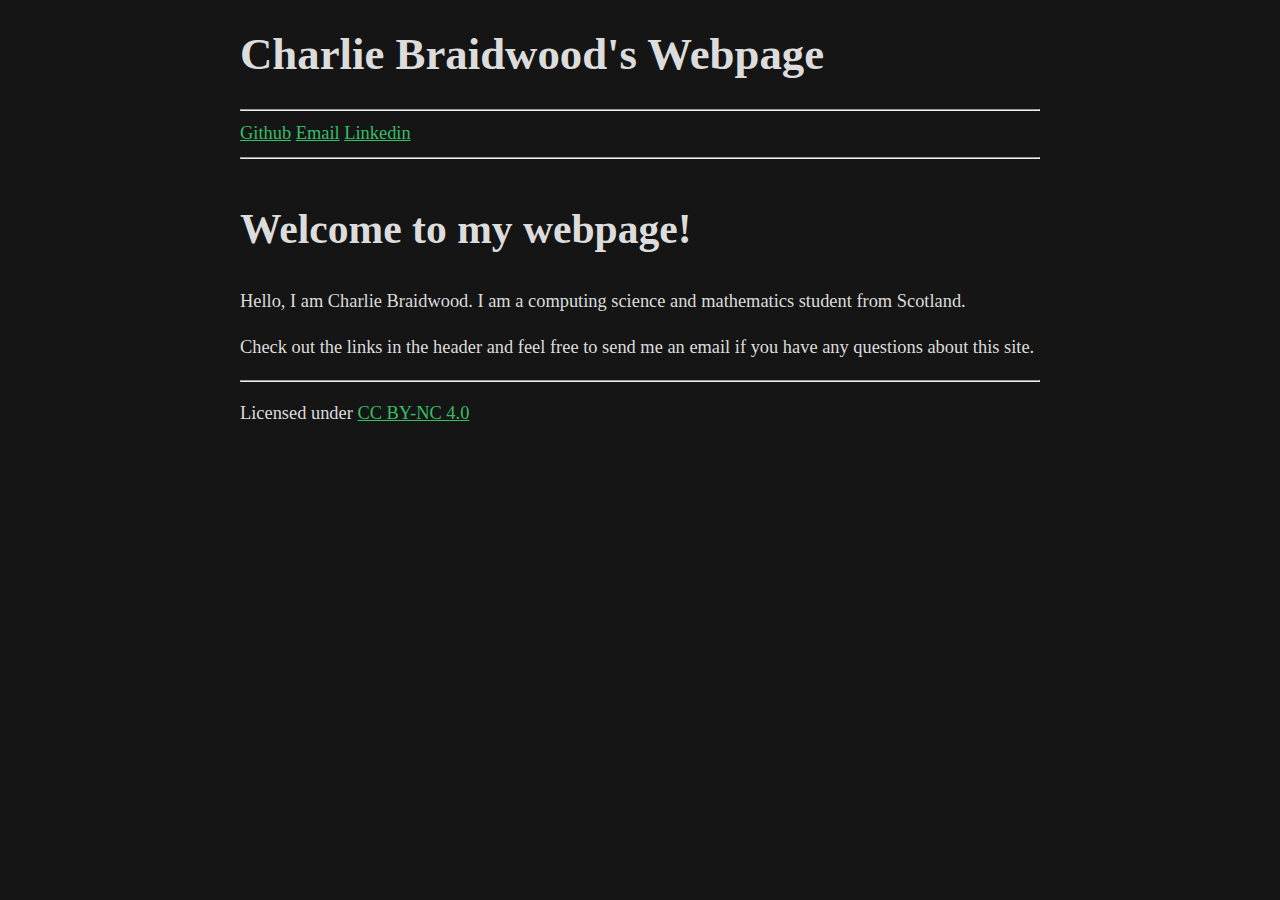
<file: index.html>
<?xml version="1.0" encoding="utf-8"?>
<!DOCTYPE html PUBLIC "-//W3C//DTD XHTML 1.0 Strict//EN"
"http://www.w3.org/TR/xhtml1/DTD/xhtml1-strict.dtd">
<html xmlns="http://www.w3.org/1999/xhtml" lang="en" xml:lang="en">
<head>
<meta http-equiv="Content-Type" content="text/html;charset=utf-8" />
<meta name="viewport" content="width=device-width, initial-scale=1" />
<title>Charlie Braidwood's Webpage</title>
<meta name="generator" content="Org mode" />
<meta name="description" content="Header
footer"
 />
<link rel="stylesheet" type="text/css" href="style.css" />
</head>
<body>
<div id="content">
<div class="org-header">
	<h1>Charlie Braidwood's Webpage</h1>
	<hr>
	<nav class="links">
		  <!-- <a href='/'>Home</a> -->
		  <a href='https://github.com/cbraidwood'>Github</a>
		  <a href='mailto:charliebraidwood@gmail.com'>Email</a>
      <a href='https://www.linkedin.com/in/charlie-braidwood/'>Linkedin</a>
	</nav>
    <hr>
</div>

<div id="outline-container-orgef91594" class="outline-2">
<h2 id="orgef91594">Welcome to my webpage!</h2>
<div class="outline-text-2" id="text-orgef91594">
<p>
Hello, I am Charlie Braidwood. I am a computing science and mathematics student from Scotland.
</p>

<p>
Check out the links in the header and feel free to send me an email if you have any questions about this site.
</p>

<hr />
<p>
Licensed under <a href="https://creativecommons.org/licenses/by-nc/4.0/">CC BY-NC 4.0</a>
</p>
</div>
</div>
</div>
</body>
</html>
</file>
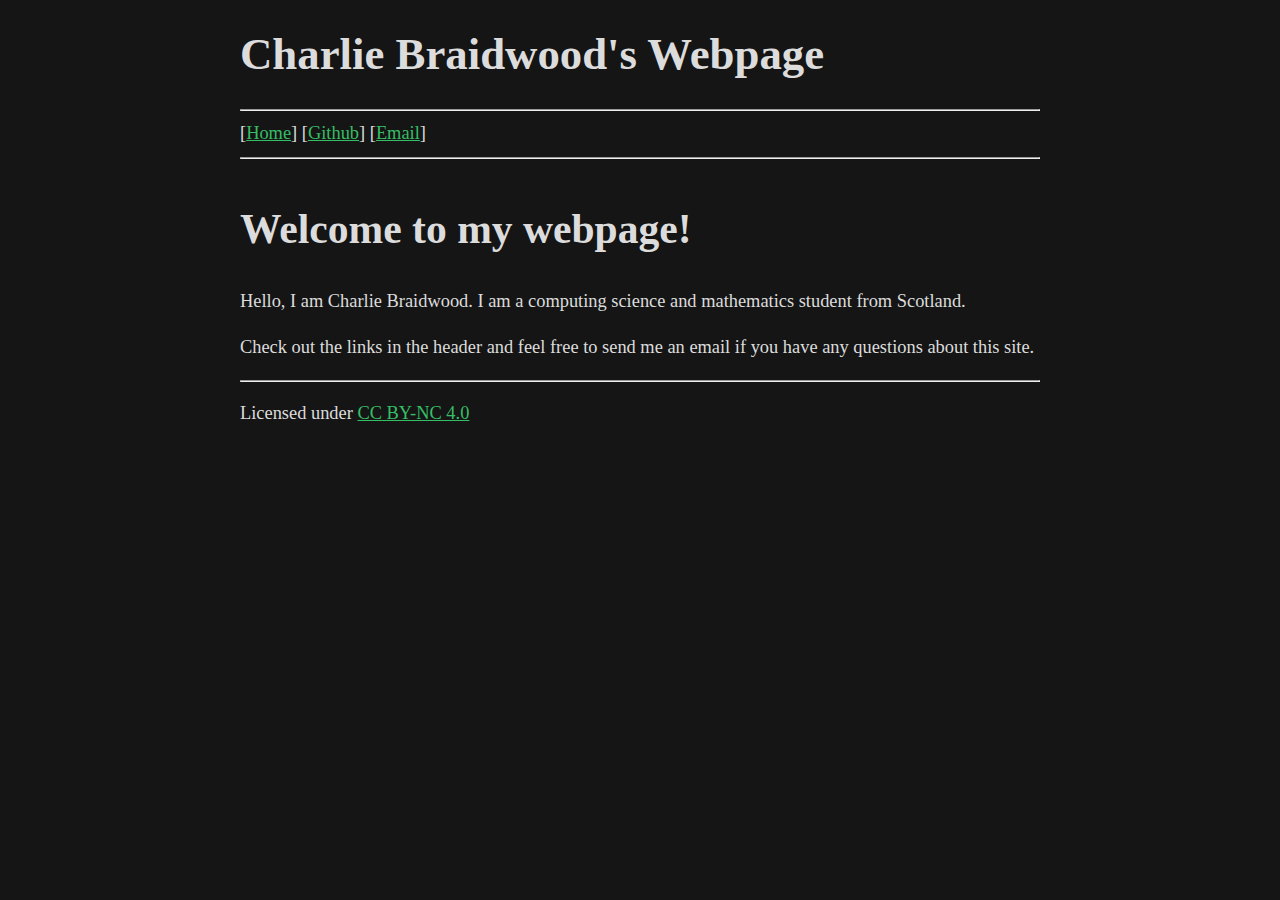
<file: public/index.html>
<?xml version="1.0" encoding="utf-8"?>
<!DOCTYPE html PUBLIC "-//W3C//DTD XHTML 1.0 Strict//EN"
"http://www.w3.org/TR/xhtml1/DTD/xhtml1-strict.dtd">
<html xmlns="http://www.w3.org/1999/xhtml" lang="en" xml:lang="en">
<head>
<meta http-equiv="Content-Type" content="text/html;charset=utf-8" />
<meta name="viewport" content="width=device-width, initial-scale=1" />
<title>Charlie Braidwood's Webpage</title>
<meta name="description" content="Header
footer" />
<meta name="generator" content="Org Mode" />
<link rel="stylesheet" type="text/css" href="style.css" />
</head>
<body>
<div id="content" class="content">
<div class="org-header">
	<h1>Charlie Braidwood's Webpage</h1>
	<hr>
	<nav class="links">
		  [<a href='/'>Home</a>]
		  [<a href='https://github.com/cbraidwood'>Github</a>]
		  [<a href='mailto:charliebraidwood@gmail.com'>Email</a>]
	</nav>
    <hr>
</div>

<div id="outline-container-org1df4ed4" class="outline-2">
<h2 id="org1df4ed4">Welcome to my webpage!</h2>
<div class="outline-text-2" id="text-org1df4ed4">
<p>
Hello, I am Charlie Braidwood. I am a computing science and mathematics student from Scotland.
</p>

<p>
Check out the links in the header and feel free to send me an email if you have any questions about this site.
</p>

<hr />
<p>
Licensed under <a href="https://creativecommons.org/licenses/by-nc/4.0/">CC BY-NC 4.0</a>
</p>
</div>
</div>
</div>
</body>
</html>
</file>
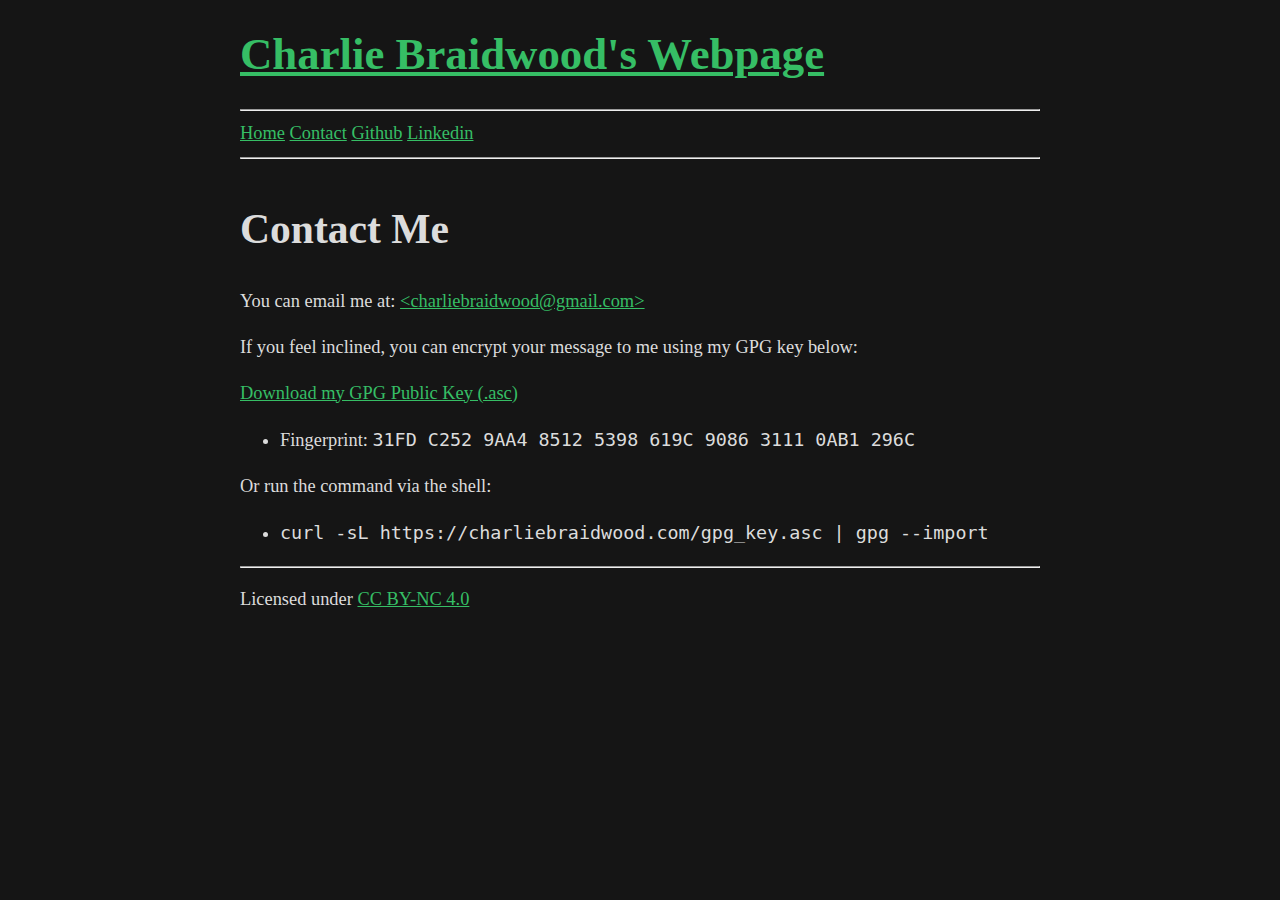
<file: contact.html>
<?xml version="1.0" encoding="utf-8"?>
<!DOCTYPE html PUBLIC "-//W3C//DTD XHTML 1.0 Strict//EN"
"http://www.w3.org/TR/xhtml1/DTD/xhtml1-strict.dtd">
<html xmlns="http://www.w3.org/1999/xhtml" lang="en" xml:lang="en">
<head>
<meta http-equiv="Content-Type" content="text/html;charset=utf-8" />
<meta name="viewport" content="width=device-width, initial-scale=1" />
<title>Charlie Braidwood's Webpage</title>
<meta name="description" content="Header
footer" />
<meta name="generator" content="Org Mode" />
<link rel="stylesheet" type="text/css" href="style.css" />
</head>
<body>
<div id="content" class="content">
<div class="org-header">
	<h1><a href='index.html' class='header-link'>Charlie Braidwood's Webpage</a></h1>
	<hr>
	<nav class="links">
		  <a href='index.html'>Home</a>
		  <a href='contact.html'>Contact</a>
		  <a href='https://github.com/cbraidwood'>Github</a>
                  <a href='https://www.linkedin.com/in/charlie-braidwood/'>Linkedin</a>
	</nav>
    <hr>
</div>


<div id="outline-container-orgb09ea44" class="outline-2">
<h2 id="orgb09ea44">Contact Me</h2>
<div class="outline-text-2" id="text-orgb09ea44">
<p>
You can email me at:  
<a href="mailto:charliebraidwood@gmail.com">&lt;charliebraidwood@gmail.com&gt;</a>
</p>

<p>
If you feel inclined, you can encrypt your message to me using my GPG key below:
</p>

<a href='gpg_key.asc'>Download my GPG Public Key (.asc)</a>

<ul class="org-ul">
<li>Fingerprint: <code>31FD C252 9AA4 8512 5398  619C 9086 3111 0AB1 296C</code></li>
</ul>


<p>
Or run the command via the shell:
</p>
<ul class="org-ul">
<li><code>curl -sL https://charliebraidwood.com/gpg_key.asc | gpg --import</code></li>
</ul>

<hr />
<p>
Licensed under <a href="https://creativecommons.org/licenses/by-nc/4.0/">CC BY-NC 4.0</a>
</p>
</div>
</div>
</div>
</body>
</html>
</file>
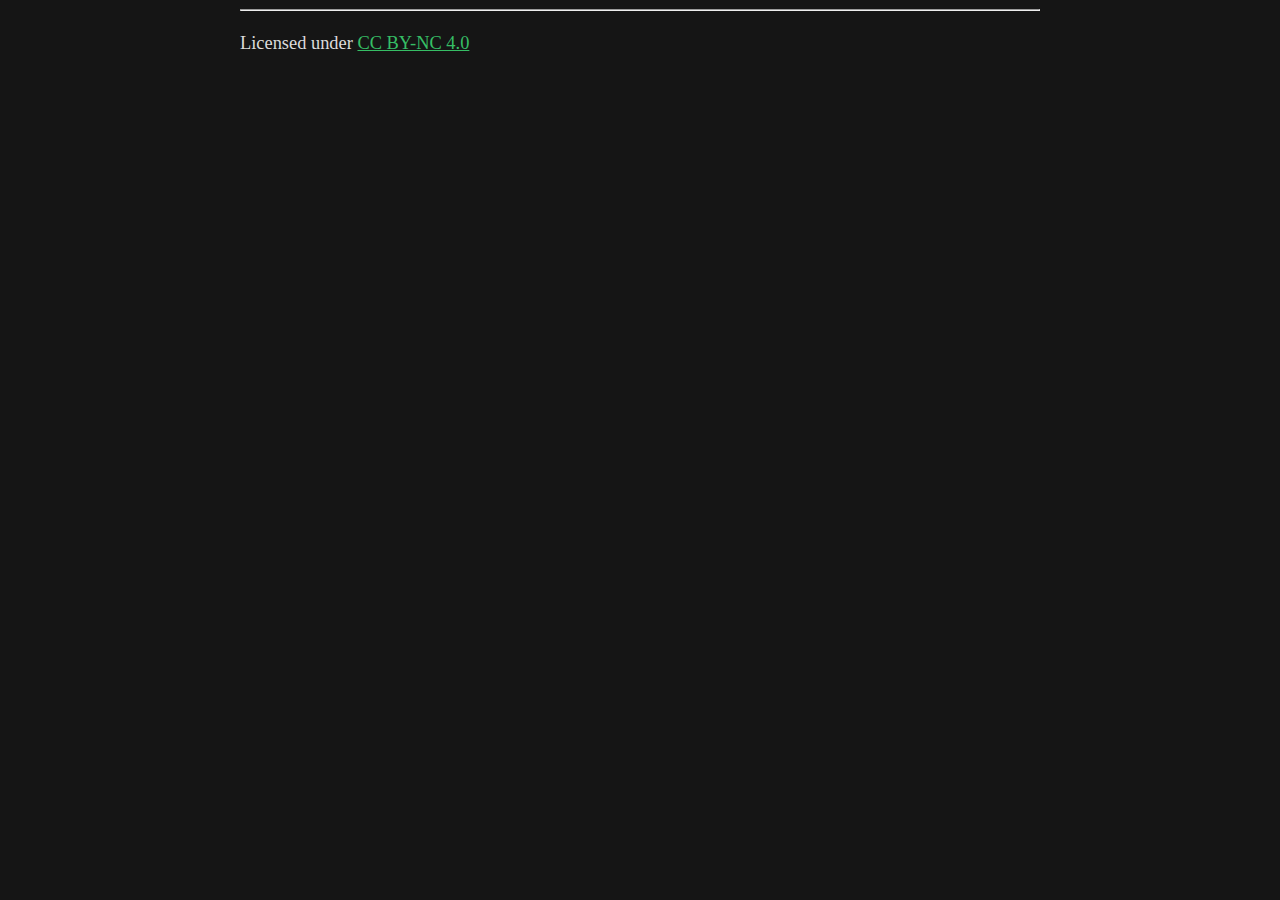
<file: footer.html>
<?xml version="1.0" encoding="utf-8"?>
<!DOCTYPE html PUBLIC "-//W3C//DTD XHTML 1.0 Strict//EN"
"http://www.w3.org/TR/xhtml1/DTD/xhtml1-strict.dtd">
<html xmlns="http://www.w3.org/1999/xhtml" lang="en" xml:lang="en">
<head>
<meta http-equiv="Content-Type" content="text/html;charset=utf-8" />
<meta name="viewport" content="width=device-width, initial-scale=1" />
<title>&lrm;</title>
<meta name="generator" content="Org mode" />
<meta name="description" content="footer"
 />
<link rel="stylesheet" type="text/css" href="style.css" />
</head>
<body>
<div id="content">
<hr />
<p>
Licensed under <a href="https://creativecommons.org/licenses/by-nc/4.0/">CC BY-NC 4.0</a>
</p>
</div>
</body>
</html>
</file>
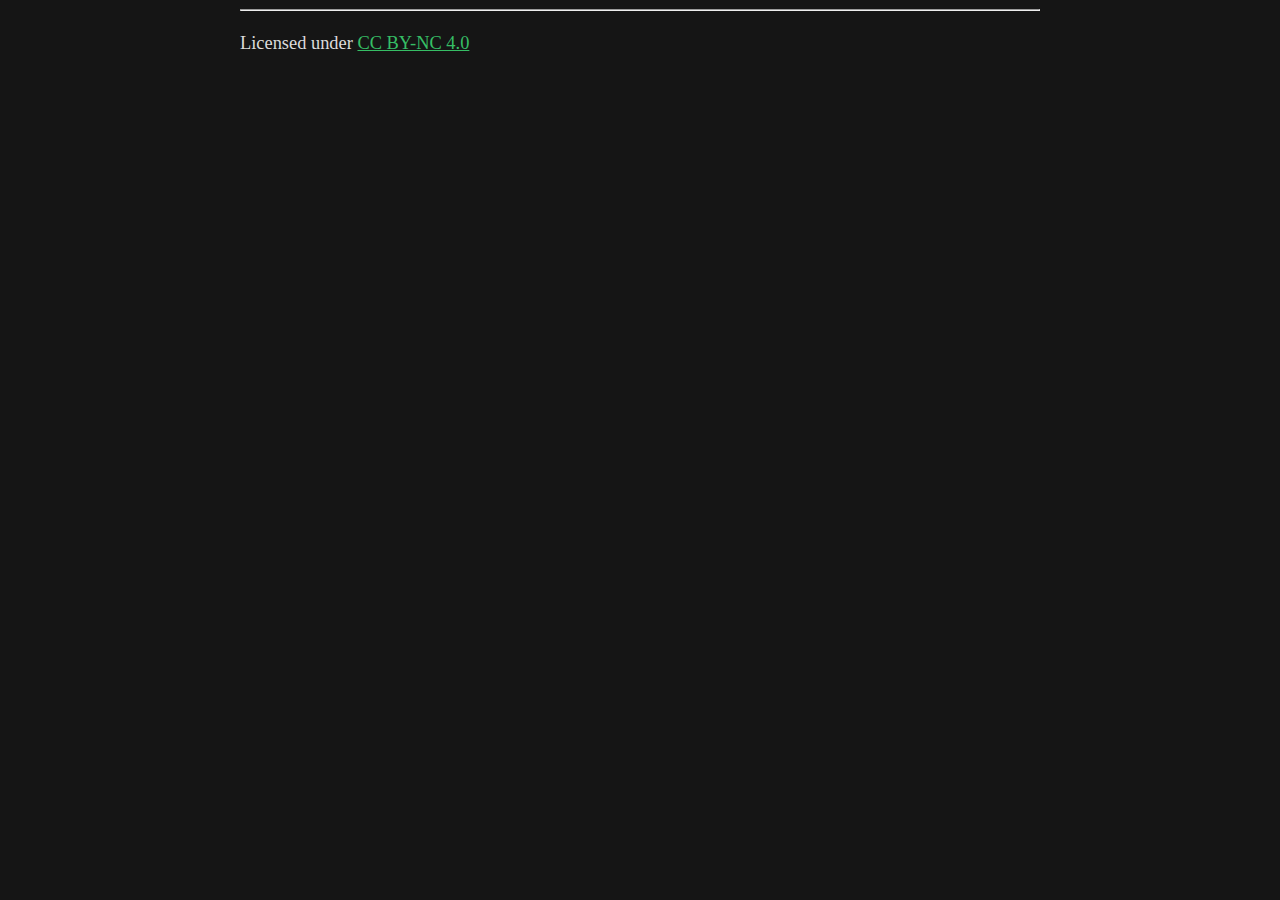
<file: public/footer.html>
<?xml version="1.0" encoding="utf-8"?>
<!DOCTYPE html PUBLIC "-//W3C//DTD XHTML 1.0 Strict//EN"
"http://www.w3.org/TR/xhtml1/DTD/xhtml1-strict.dtd">
<html xmlns="http://www.w3.org/1999/xhtml" lang="en" xml:lang="en">
<head>
<meta http-equiv="Content-Type" content="text/html;charset=utf-8" />
<meta name="viewport" content="width=device-width, initial-scale=1" />
<title>&lrm;</title>
<meta name="description" content="footer" />
<meta name="generator" content="Org Mode" />
<link rel="stylesheet" type="text/css" href="style.css" />
</head>
<body>
<div id="content" class="content">
<hr />
<p>
Licensed under <a href="https://creativecommons.org/licenses/by-nc/4.0/">CC BY-NC 4.0</a>
</p>
</div>
</body>
</html>
</file>
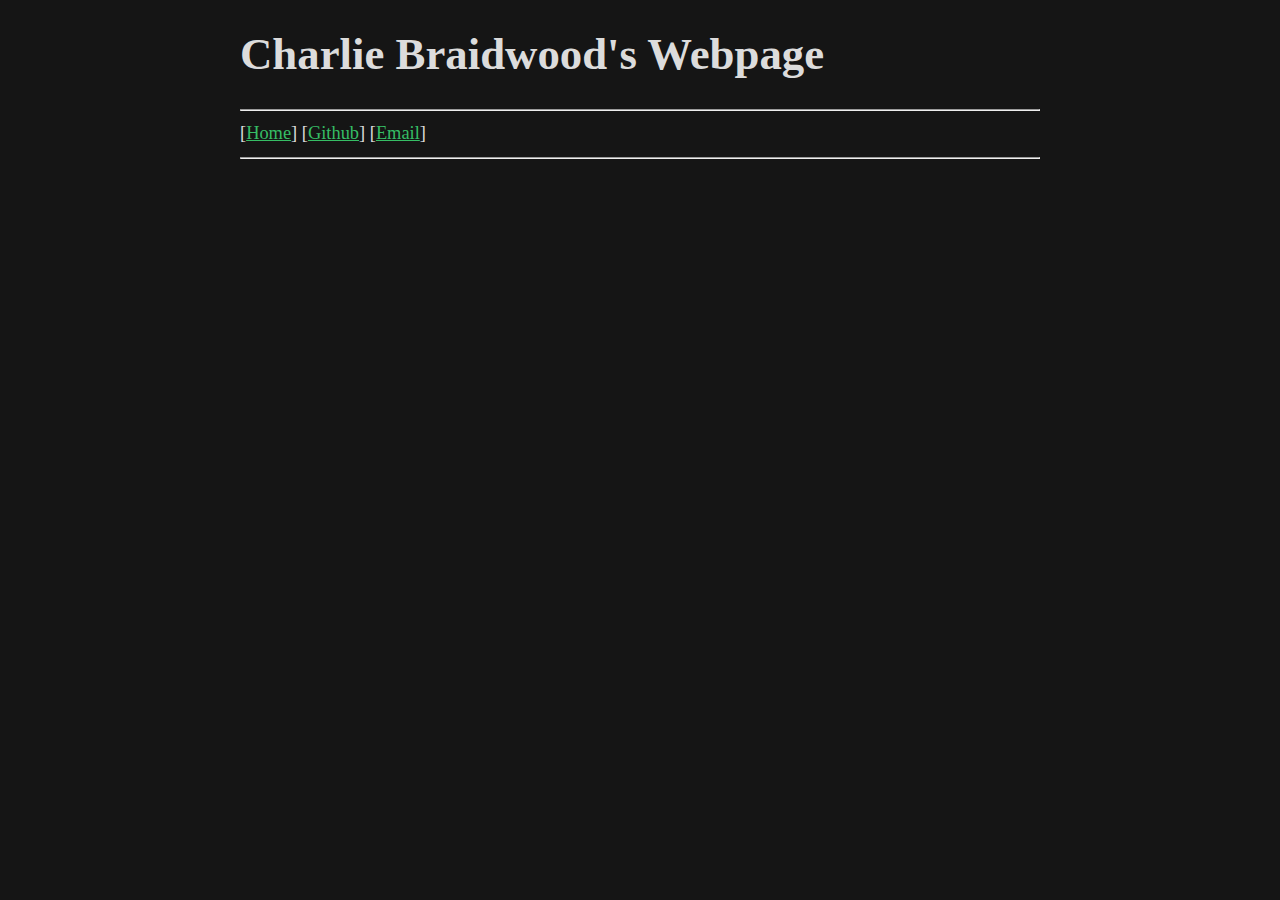
<file: public/header.html>
<?xml version="1.0" encoding="utf-8"?>
<!DOCTYPE html PUBLIC "-//W3C//DTD XHTML 1.0 Strict//EN"
"http://www.w3.org/TR/xhtml1/DTD/xhtml1-strict.dtd">
<html xmlns="http://www.w3.org/1999/xhtml" lang="en" xml:lang="en">
<head>
<meta http-equiv="Content-Type" content="text/html;charset=utf-8" />
<meta name="viewport" content="width=device-width, initial-scale=1" />
<title>&lrm;</title>
<meta name="description" content="Header" />
<meta name="generator" content="Org Mode" />
<link rel="stylesheet" type="text/css" href="style.css" />
</head>
<body>
<div id="content" class="content">
<div class="org-header">
	<h1>Charlie Braidwood's Webpage</h1>
	<hr>
	<nav class="links">
		  [<a href='/'>Home</a>]
		  [<a href='https://github.com/cbraidwood'>Github</a>]
		  [<a href='mailto:charliebraidwood@gmail.com'>Email</a>]
	</nav>
    <hr>
</div>
</div>
</body>
</html>
</file>
<file: style.css>
/* Global variables.  */
:root {
   /* Set serif & mono fonts */
  --sans-font: serif;
  --mono-font: monospace;
  
  /* Dark theme */
  --bg: #151515;
  --accent-bg: #2b2b2b;
  --text: #dcdcdc;
  --text-light: #ababab;
  --border: #666;
  --accent: #36be65;
  --code: #f06292;
  --preformatted: #ccc;
  --disabled: #111;
}

    /* Add a bit of transparency so light media isn't so glaring in dark mode */
  img,
  video {
    opacity: 0.8;
  }

html {
  /* Set the font globally */
  font-family: var(--sans-font);
  scroll-behavior: smooth;
}

/* Make the body a nice central block */
body {
  color: var(--text);
  background: var(--bg);
  font-size: 1.15rem;
  line-height: 1.5;
  display: grid;
  grid-template-columns: 1fr min(50rem, 90%) 1fr;
  margin: 0;
}

body > * {
  grid-column: 2;
}

/* Make the header bg full width, but the content inline with body */
body > header {
  background: var(--accent-bg);
  border-bottom: 1px solid var(--border);
  text-align: center;
  padding: 0 0.5rem 2rem 0.5rem;
  grid-column: 1 / -1;
  box-sizing: border-box;
}

body > header h1 {
  max-width: 1300px;
  margin: 1rem auto;
}

body > header p {
  max-width: 50rem;
  margin: 1rem auto;
}

/* Add a little padding to ensure spacing is correct between content and header > nav */
main {
  padding-top: 1.5rem;
}

body > footer {
  margin-top: 4rem;
  padding: 2rem 1rem 1.5rem 1rem;
  color: var(--text-light);
  font-size: 0.9rem;
  text-align: center;
  border-top: 1px solid var(--border);
}

/* Format headers */
h1 {
  font-size: 2.8rem;
}

h2 {
  font-size: 2.6rem;
  margin-top: 3rem;
}

h3 {
  font-size: 2rem;
  margin-top: 3rem;
}

h4 {
  font-size: 1.44rem;
}

h5 {
  font-size: 1.15rem;
}

h6 {
  font-size: 0.96rem;
}

/* Fix line height when title wraps */
h1,
h2,
h3 {
  line-height: 1.1;
}

/* Reduce header size on mobile */
@media only screen and (max-width: 720px) {
  h1 {
    font-size: 2.3rem;
  }

  h2 {
    font-size: 2.1rem;
  }

  h3 {
    font-size: 1.75rem;
  }

  h4 {
    font-size: 1.25rem;
  }
}

/* Format links & buttons */
a,
a:visited {
  color: var(--accent);
}

a:hover {
  text-decoration: none;
}

/* Reduce nav side on mobile */
@media only screen and (max-width: 720px) {
  header > nav a {
    border: none;
    padding: 0;
    text-decoration: underline;
    line-height: 1;
  }
}
</file>
<file: public/style.css>
/* Global variables.  */
:root {
   /* Set serif & mono fonts */
  --sans-font: serif;
  --mono-font: monospace;
  
  /* Dark theme */
  --bg: #151515;
  --accent-bg: #2b2b2b;
  --text: #dcdcdc;
  --text-light: #ababab;
  --border: #666;
  --accent: #36be65;
  --code: #f06292;
  --preformatted: #ccc;
  --disabled: #111;
}

    /* Add a bit of transparency so light media isn't so glaring in dark mode */
  img,
  video {
    opacity: 0.8;
  }

html {
  /* Set the font globally */
  font-family: var(--sans-font);
  scroll-behavior: smooth;
}

/* Make the body a nice central block */
body {
  color: var(--text);
  background: var(--bg);
  font-size: 1.15rem;
  line-height: 1.5;
  display: grid;
  grid-template-columns: 1fr min(50rem, 90%) 1fr;
  margin: 0;
}

body > * {
  grid-column: 2;
}

/* Make the header bg full width, but the content inline with body */
body > header {
  background: var(--accent-bg);
  border-bottom: 1px solid var(--border);
  text-align: center;
  padding: 0 0.5rem 2rem 0.5rem;
  grid-column: 1 / -1;
  box-sizing: border-box;
}

body > header h1 {
  max-width: 1300px;
  margin: 1rem auto;
}

body > header p {
  max-width: 50rem;
  margin: 1rem auto;
}

/* Add a little padding to ensure spacing is correct between content and header > nav */
main {
  padding-top: 1.5rem;
}

body > footer {
  margin-top: 4rem;
  padding: 2rem 1rem 1.5rem 1rem;
  color: var(--text-light);
  font-size: 0.9rem;
  text-align: center;
  border-top: 1px solid var(--border);
}

/* Format headers */
h1 {
  font-size: 2.8rem;
}

h2 {
  font-size: 2.6rem;
  margin-top: 3rem;
}

h3 {
  font-size: 2rem;
  margin-top: 3rem;
}

h4 {
  font-size: 1.44rem;
}

h5 {
  font-size: 1.15rem;
}

h6 {
  font-size: 0.96rem;
}

/* Fix line height when title wraps */
h1,
h2,
h3 {
  line-height: 1.1;
}

/* Reduce header size on mobile */
@media only screen and (max-width: 720px) {
  h1 {
    font-size: 2.3rem;
  }

  h2 {
    font-size: 2.1rem;
  }

  h3 {
    font-size: 1.75rem;
  }

  h4 {
    font-size: 1.25rem;
  }
}

/* Format links & buttons */
a,
a:visited {
  color: var(--accent);
}

a:hover {
  text-decoration: none;
}

/* Reduce nav side on mobile */
@media only screen and (max-width: 720px) {
  header > nav a {
    border: none;
    padding: 0;
    text-decoration: underline;
    line-height: 1;
  }
}
</file>
